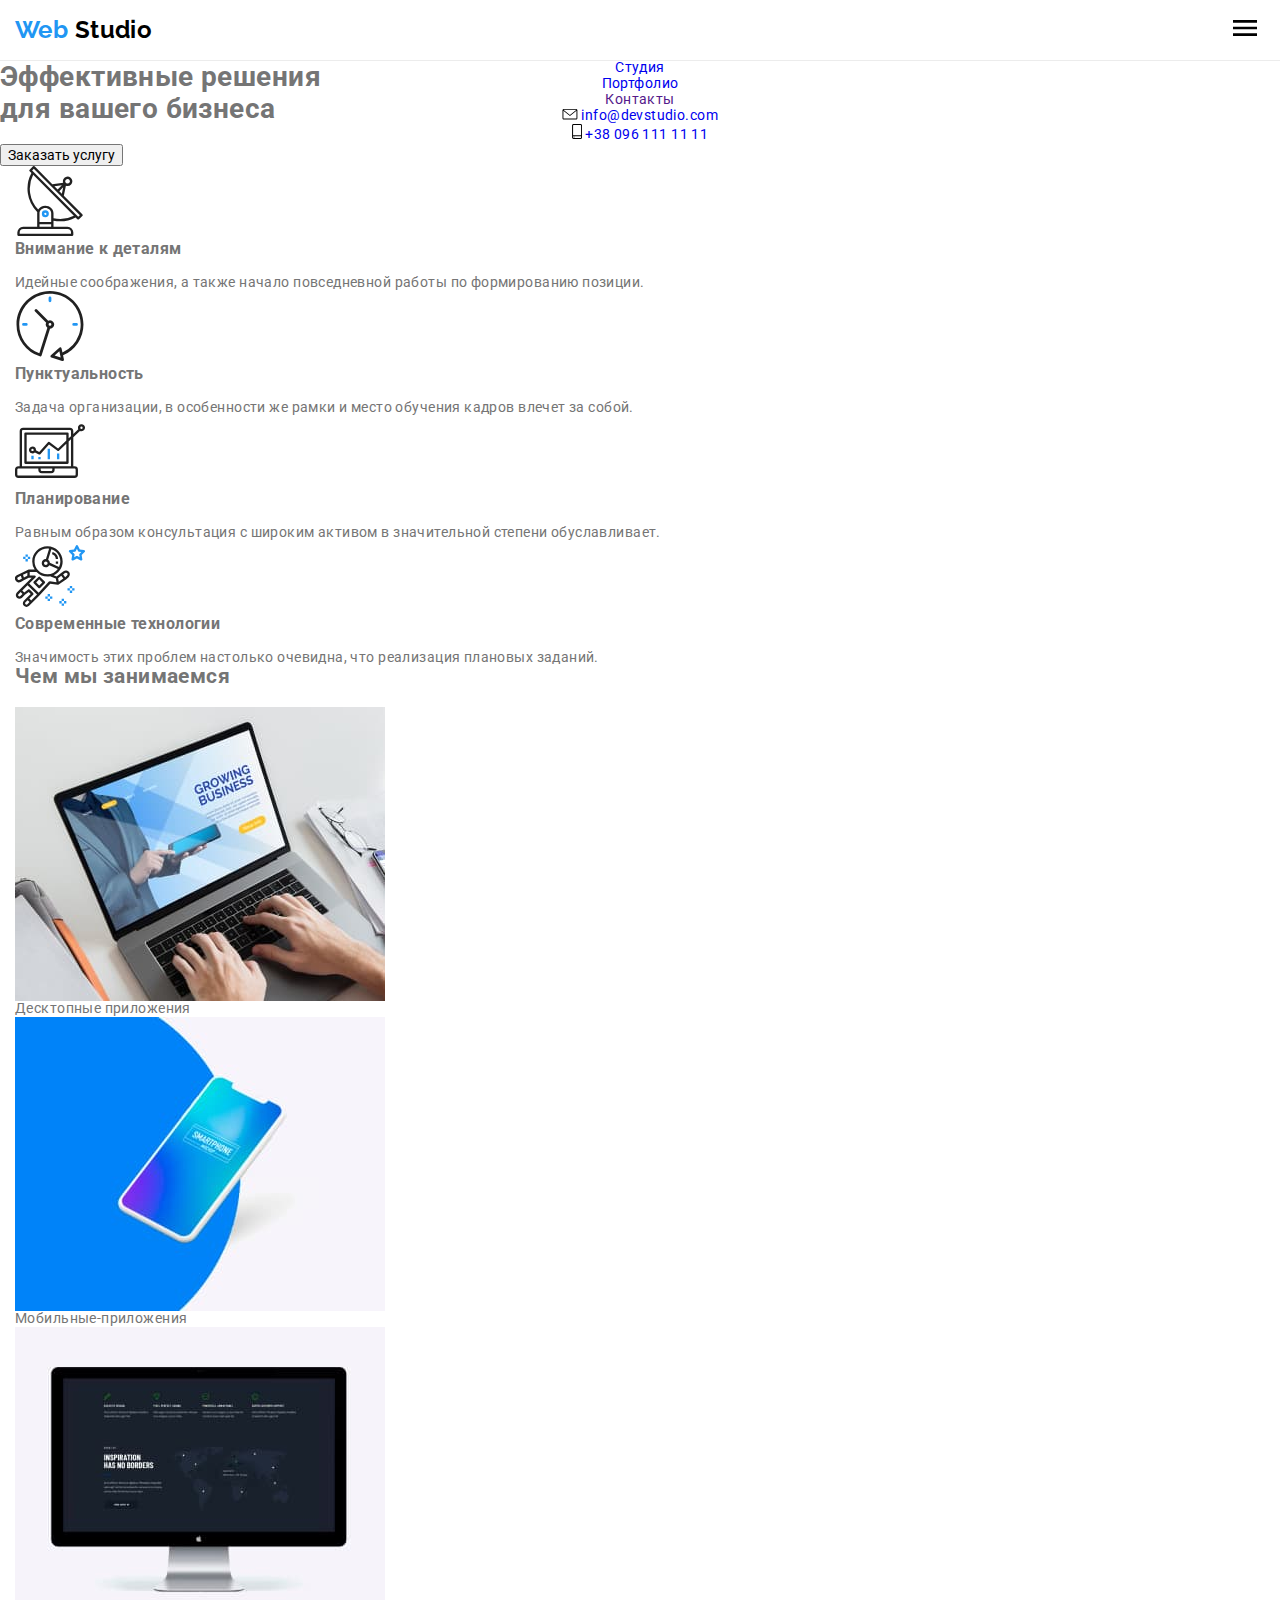
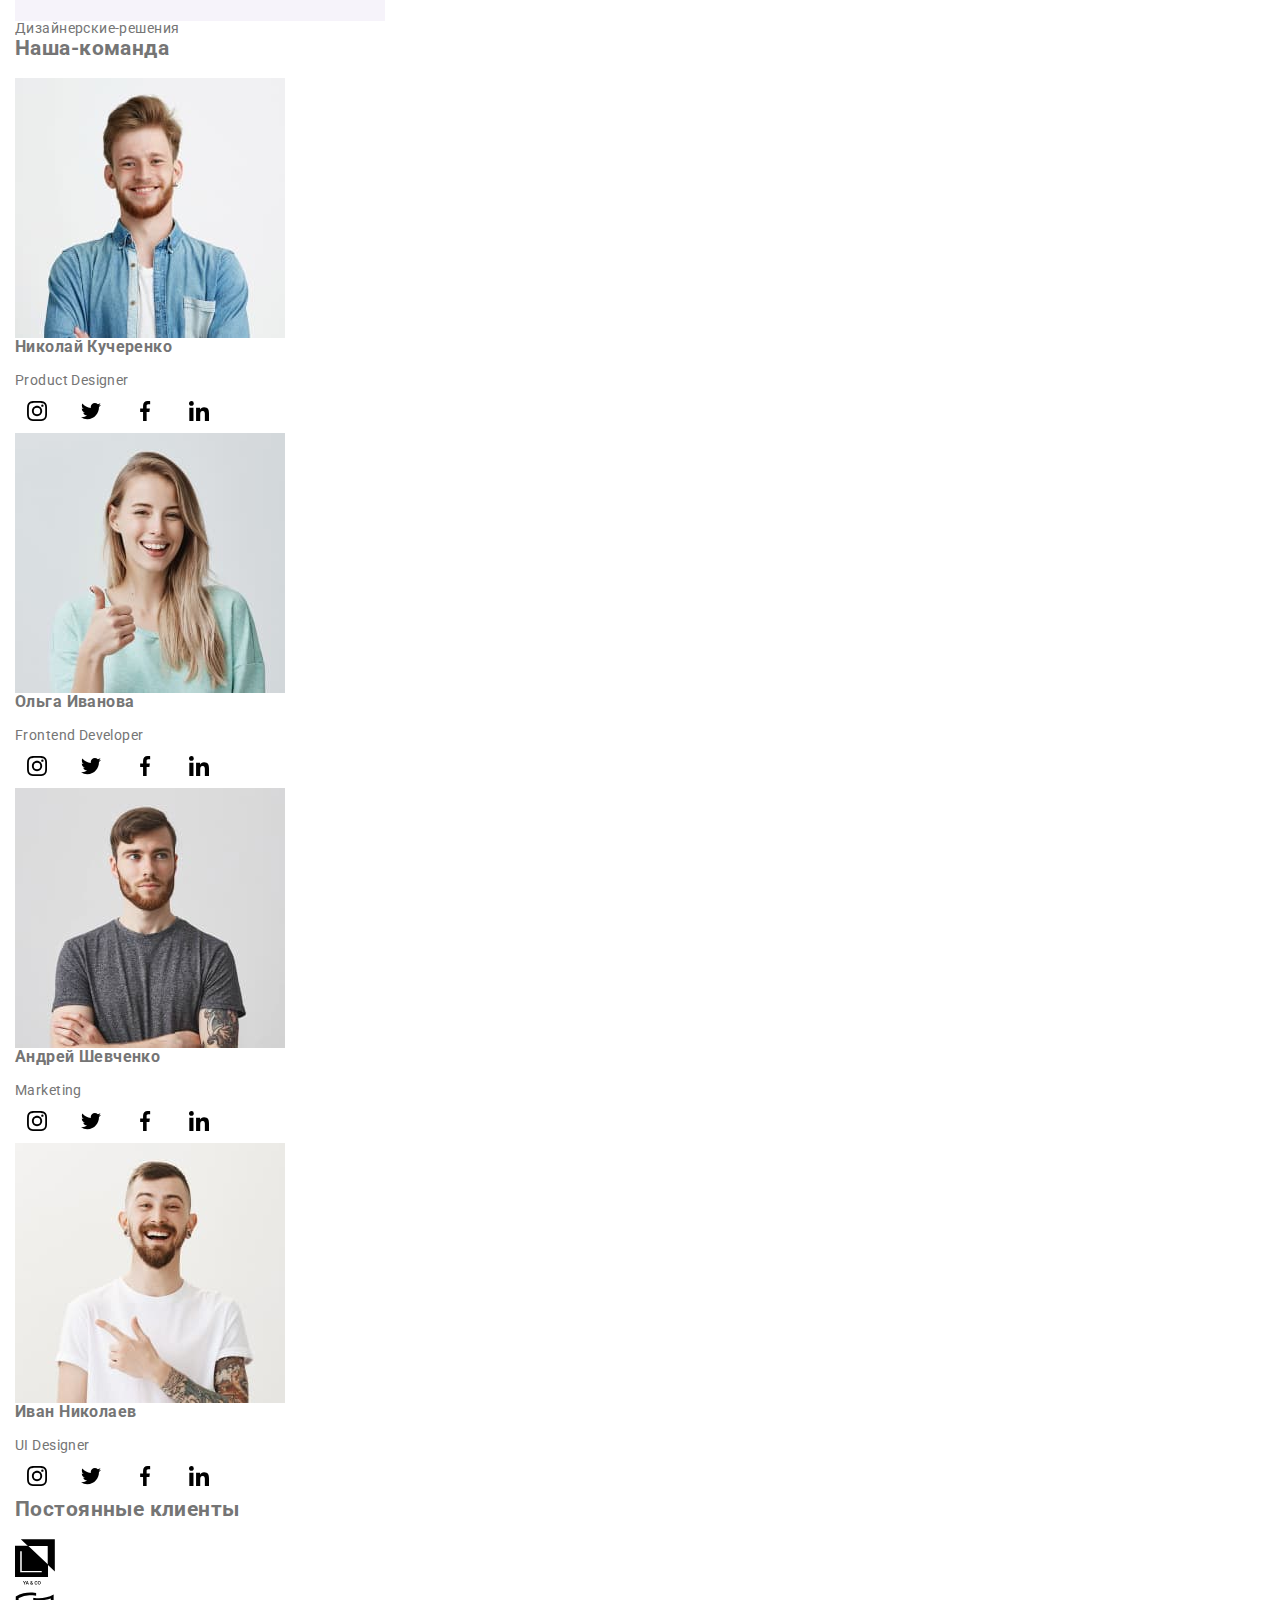
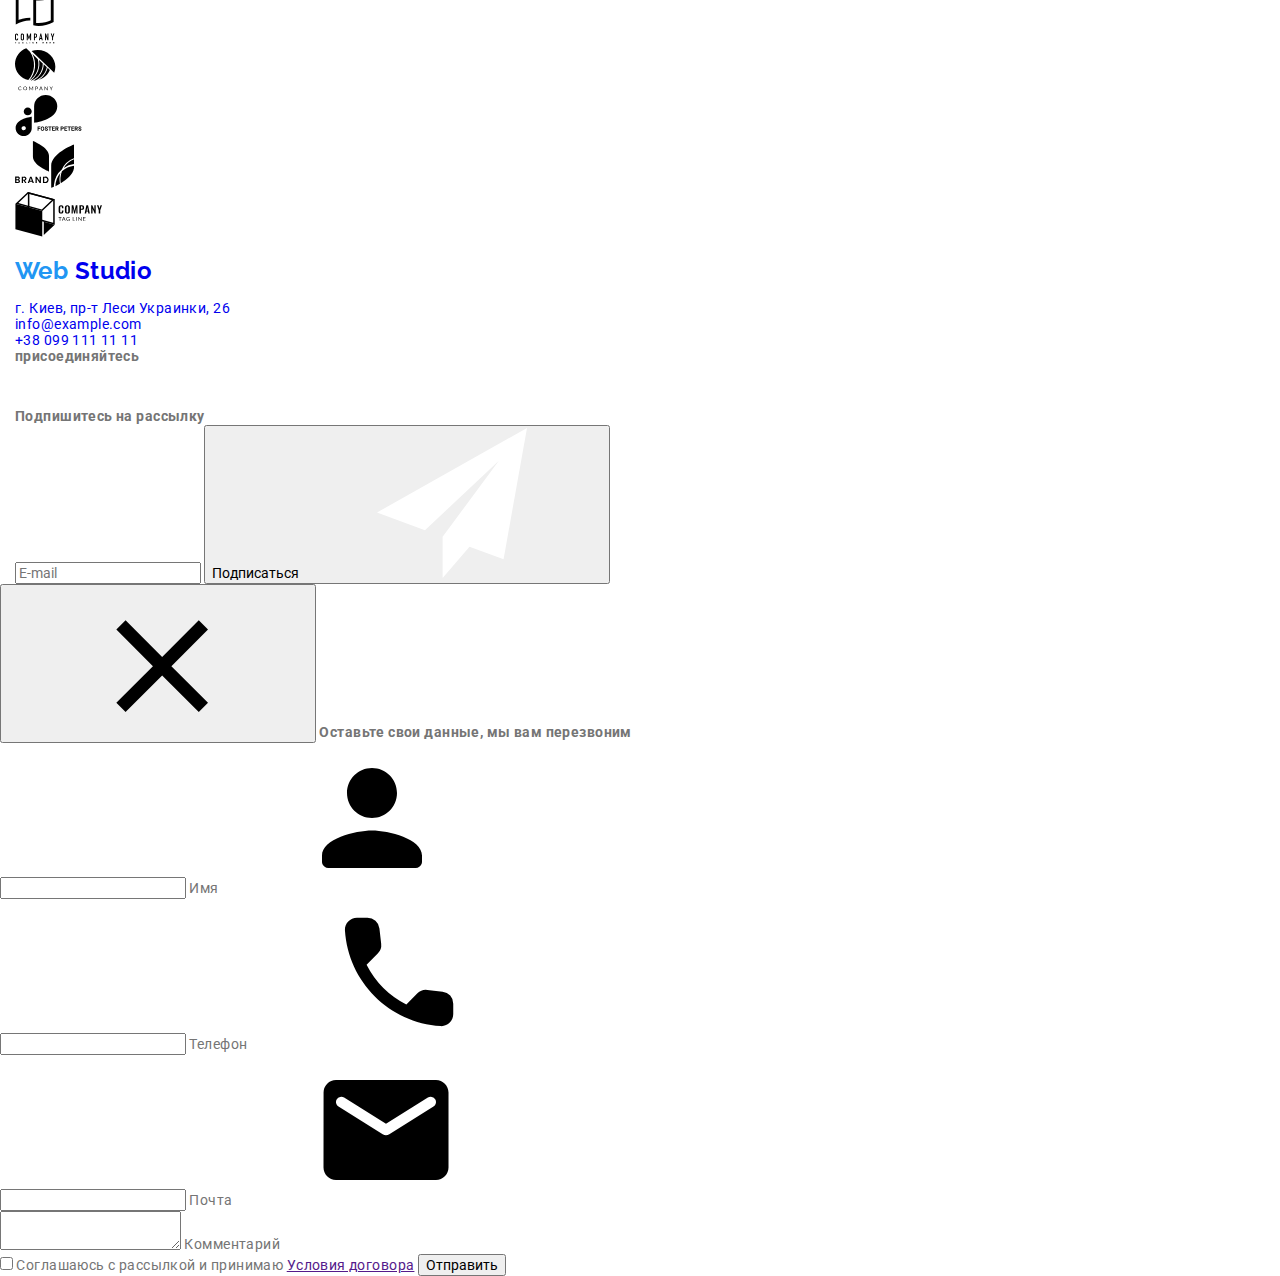
<file: index.html>
<!DOCTYPE html>
<html lang="ru">
  <head>
    <meta charset="UTF-8" />
    <meta name="viewport" content="width=device-width, initial-scale=1.0" />
    <title>Веб Студия</title>
    <link
      href="https://fonts.googleapis.com/css2?family=Raleway:wght@700&family=Roboto:wght@400;500;700;900&display=swap"
      rel="stylesheet"
    />
    <link rel="stylesheet" href="./css/main.min.css" />
  </head>
  <body>
    <!-- шапка-сайту -->
    <header class="header studio">
      <div class="container">
        <a class="logo link" href="./index.html" lang="en">
          <span class="logo-word">Web</span>
          Studio
        </a>

        <button class="header-button" type="button">
          <svg
            width="40"
            height="40"
            aria-label="Переключатель мобильного меню"
          >
            <use class="button-menu" href="./img/sprite.svg#icon-menu"></use>
            <use class="button-cross" href="./img/sprite.svg#icon-close"></use>
          </svg>
        </button>

        <div class="menu-container">
          <nav class="header-navigation">
            <ul class="navigation-list list">
              <li class="navigation-list-item">
                <a class="navigation-link link active" href="./index.html"
                  >Студия</a
                >
              </li>
              <li class="navigation-list-item">
                <a class="navigation-link link" href="./portfolio.html"
                  >Портфолио</a
                >
              </li>
              <li class="navigation-list-item">
                <a class="navigation-link link" href="">Контакты</a>
              </li>
            </ul>
          </nav>

          <address class="contacts address">
            <ul class="contacts-list list">
              <li class="contacts-list-item">
                <a
                  class="contacts-list-item-link link"
                  href="mailto:info@devstudio.com"
                >
                  <svg class="contacts-svg" width="16" height="11.2">
                    <use href="./img/sprite.svg#icon-envelope"></use>
                  </svg>
                  info@devstudio.com
                </a>
              </li>
              <li class="contacts-list-item list">
                <a
                  class="contacts-list-item-link link"
                  href="tel:+380961111111"
                >
                  <svg class="contacts-svg" width="10" height="15">
                    <use href="./img/sprite.svg#icon-smartphone"></use>
                  </svg>
                  +38 096 111 11 11
                </a>
              </li>
            </ul>
          </address>
        </div>
      </div>
    </header>

    <!-- Герой -->
    <main>
      <!-- секція-герой -->
      <section class="hero">
        <h1 class="hero-title title">
          Эффективные решения<br />
          для вашего бизнеса
        </h1>
        <button class="hero-btn button" data-modal-open>Заказать услугу</button>
      </section>
      <!-- особливості -->
      <section class="features section">
        <div class="container">
          <h2 hidden>Наши особенности</h2>
          <ul class="features-list list">
            <li class="features-list-item">
              <div class="features-svg-wrapper">
                <svg width="70" height="70">
                  <use href="./img/sprite.svg#icon-antenna"></use>
                </svg>
              </div>
              <h3 class="features-title title">Внимание к деталям</h3>
              <p class="features-desc desc">
                Идейные соображения, а также начало повседневной работы по
                формированию позиции.
              </p>
            </li>
            <li class="features-list-item">
              <div class="features-svg-wrapper">
                <svg width="70" height="70">
                  <use href="./img/sprite.svg#icon-clock"></use>
                </svg>
              </div>
              <h3 class="features-title title">Пунктуальность</h3>
              <p class="features-desc desc">
                Задача организации, в особенности же рамки и место обучения
                кадров влечет за собой.
              </p>
            </li>
            <li class="features-list-item">
              <div class="features-svg-wrapper">
                <svg width="70" height="70">
                  <use href="./img/sprite.svg#icon-diagram"></use>
                </svg>
              </div>
              <h3 class="features-title title">Планирование</h3>
              <p class="features-desc desc">
                Равным образом консультация с широким активом в значительной
                степени обуславливает.
              </p>
            </li>
            <li class="features-list-item">
              <div class="features-svg-wrapper">
                <svg width="70" height="70">
                  <use href="./img/sprite.svg#icon-astronaut"></use>
                </svg>
              </div>
              <h3 class="features-title title">Современные технологии</h3>
              <p class="features-desc desc">
                Значимость этих проблем настолько очевидна, что реализация
                плановых заданий.
              </p>
            </li>
          </ul>
        </div>
      </section>

      <!-- Чим займаємся -->
      <section class="occupation section">
        <div class="container">
          <h2 class="section-title title">Чем мы занимаемся</h2>
          <ul class="occupation-list list">
            <li class="occupation-list-item">
              <img
                class="img"
                src="./img/features/features-1.jpg"
                alt="человек-роботает-за-нотбуком"
                width="370"
                height="294"
              />
              <p class="occupation-list-item-desc desc">
                Десктопные приложения
              </p>
            </li>
            <li class="occupation-list-item">
              <img
                class="img"
                src="./img/features/features-2.jpg"
                alt="изображение-смартфона"
                width="370"
                height="294"
              />
              <p class="occupation-list-item-desc desc">Мобильные-приложения</p>
            </li>
            <li class="occupation-list-item">
              <img
                class="img"
                src="./img/features/features-3.jpg"
                alt="монытор-комп'ютера"
                width="370"
                height="294"
              />
              <p class="occupation-list-item-desc desc">Дизайнерские-решения</p>
            </li>
          </ul>
        </div>
      </section>

      <!-- Команда -->
      <section class="our-team section">
        <div class="container">
          <h2 class="section-title title">Наша-команда</h2>
          <ul class="our-team-list list">
            <li class="our-team-list-item">
              <img
                class="avatar img"
                src="./img/team/teamate-1.jpg"
                alt="Участник-1"
                width="270"
                height="260"
              />
              <h3 class="teammate-name title">Николай Кучеренко</h3>
              <p class="teammate-profession desc" lang="en">Product Designer</p>
              <div class="teammate-social-wrapper">
                <ul class="social-links-list list">
                  <li class="social-links-list-item">
                    <a
                      class="social-link link"
                      href=""
                      aria-label="иконка-инстаграма"
                      ><svg class="social-link-svg" width="20" height="20">
                        <use href="./img/sprite.svg#icon-instagram"></use>
                      </svg>
                    </a>
                  </li>
                  <li class="social-links-list-item">
                    <a
                      class="social-link link"
                      href=""
                      aria-label="иконка-твиттера"
                      ><svg class="social-link-svg" width="20" height="20">
                        <use href="./img/sprite.svg#icon-twitter"></use>
                      </svg>
                    </a>
                  </li>
                  <li class="social-links-list-item">
                    <a
                      class="social-link link"
                      href=""
                      aria-label="иконка-фейсбука"
                      ><svg class="social-link-svg" width="20" height="20">
                        <use href="./img/sprite.svg#icon-facebook"></use>
                      </svg>
                    </a>
                  </li>
                  <li class="social-links-list-item">
                    <a
                      class="social-link link"
                      href=""
                      aria-label="иконка-линкедина"
                      ><svg class="social-link-svg" width="20" height="20">
                        <use href="./img/sprite.svg#icon-linkedin"></use>
                      </svg>
                    </a>
                  </li>
                </ul>
              </div>
            </li>
            <li class="our-team-list-item">
              <img
                class="avatar img"
                src="./img/team/teamate-2.jpg"
                alt="Участник-2"
                width="270"
                height="260"
              />
              <h3 class="teammate-name title">Ольга Иванова</h3>
              <p class="teammate-profession desc" lang="en">
                Frontend Developer
              </p>
              <div class="teammate-social-wrapper">
                <ul class="social-links-list list">
                  <li class="social-links-list-item">
                    <a
                      class="social-link link"
                      href=""
                      aria-label="иконка-инстаграма"
                      ><svg class="social-link-svg" width="20" height="20">
                        <use href="./img/sprite.svg#icon-instagram"></use>
                      </svg>
                    </a>
                  </li>
                  <li class="social-links-list-item">
                    <a
                      class="social-link link"
                      href=""
                      aria-label="иконка-твиттера"
                      ><svg class="social-link-svg" width="20" height="20">
                        <use href="./img/sprite.svg#icon-twitter"></use>
                      </svg>
                    </a>
                  </li>
                  <li class="social-links-list-item">
                    <a
                      class="social-link link"
                      href=""
                      aria-label="иконка-фейсбука"
                      ><svg class="social-link-svg" width="20" height="20">
                        <use href="./img/sprite.svg#icon-facebook"></use>
                      </svg>
                    </a>
                  </li>
                  <li class="social-links-list-item">
                    <a
                      class="social-link link"
                      href=""
                      aria-label="иконка-линкедина"
                      ><svg class="social-link-svg" width="20" height="20">
                        <use href="./img/sprite.svg#icon-linkedin"></use>
                      </svg>
                    </a>
                  </li>
                </ul>
              </div>
            </li>
            <li class="our-team-list-item">
              <img
                class="avatar img"
                src="./img/team/teamate-3.jpg"
                alt="Участник-3"
                width="270"
                height="260"
              />
              <h3 class="teammate-name title">Андрей Шевченко</h3>
              <p class="teammate-profession desc" lang="en">Marketing</p>
              <div class="teammate-social-wrapper">
                <ul class="social-links-list list">
                  <li class="social-links-list-item">
                    <a
                      class="social-link link"
                      href=""
                      aria-label="иконка-инстаграма"
                      ><svg class="social-link-svg" width="20" height="20">
                        <use href="./img/sprite.svg#icon-instagram"></use>
                      </svg>
                    </a>
                  </li>
                  <li class="social-links-list-item">
                    <a
                      class="social-link link"
                      href=""
                      aria-label="иконка-твиттера"
                      ><svg class="social-link-svg" width="20" height="20">
                        <use href="./img/sprite.svg#icon-twitter"></use>
                      </svg>
                    </a>
                  </li>
                  <li class="social-links-list-item">
                    <a
                      class="social-link link"
                      href=""
                      aria-label="иконка-фейсбука"
                      ><svg class="social-link-svg" width="20" height="20">
                        <use href="./img/sprite.svg#icon-facebook"></use>
                      </svg>
                    </a>
                  </li>
                  <li class="social-links-list-item">
                    <a
                      class="social-link link"
                      href=""
                      aria-label="иконка-линкедина"
                      ><svg class="social-link-svg" width="20" height="20">
                        <use href="./img/sprite.svg#icon-linkedin"></use>
                      </svg>
                    </a>
                  </li>
                </ul>
              </div>
            </li>
            <li class="our-team-list-item">
              <img
                class="avatar img"
                src="./img/team/teamate-4.jpg"
                alt="Участник-4"
                width="270"
                height="260"
              />
              <h3 class="teammate-name title">Иван Николаев</h3>
              <p class="teammate-profession desc" lang="en">UI Designer</p>
              <div class="teammate-social-wrapper">
                <ul class="social-links-list list">
                  <li class="social-links-list-item">
                    <a
                      class="social-link link"
                      href=""
                      aria-label="иконка-инстаграма"
                      ><svg class="social-link-svg" width="20" height="20">
                        <use href="./img/sprite.svg#icon-instagram"></use>
                      </svg>
                    </a>
                  </li>
                  <li class="social-links-list-item">
                    <a
                      class="social-link link"
                      href=""
                      aria-label="иконка-твиттера"
                      ><svg class="social-link-svg" width="20" height="20">
                        <use href="./img/sprite.svg#icon-twitter"></use>
                      </svg>
                    </a>
                  </li>
                  <li class="social-links-list-item">
                    <a
                      class="social-link link"
                      href=""
                      aria-label="иконка-фейсбука"
                      ><svg class="social-link-svg" width="20" height="20">
                        <use href="./img/sprite.svg#icon-facebook"></use>
                      </svg>
                    </a>
                  </li>
                  <li class="social-links-list-item">
                    <a
                      class="social-link link"
                      href=""
                      aria-label="иконка-линкедина"
                      ><svg class="social-link-svg" width="20" height="20">
                        <use href="./img/sprite.svg#icon-linkedin"></use>
                      </svg>
                    </a>
                  </li>
                </ul>
              </div>
            </li>
          </ul>
        </div>
      </section>

      <!-- Постійні клієнти -->
      <section class="clients section">
        <div class="container">
          <h2 class="section-title title">Постоянные клиенты</h2>
          <ul class="clients-list list">
            <li class="clients-list-item">
              <a
                class="clients-list-item-link link"
                href=""
                aria-label="логотип клиента-1"
              >
                <svg class="clients-svg" width="44" height="49">
                  <use href="./img/sprite.svg#icon-company-1"></use>
                </svg>
              </a>
            </li>
            <li class="clients-list-item">
              <a
                class="clients-list-item-link link"
                href=""
                aria-label="логотип клиента-2"
              >
                <svg class="clients-svg" width="40" height="52">
                  <use href="./img/sprite.svg#icon-company-2"></use>
                </svg>
              </a>
            </li>
            <li class="clients-list-item">
              <a
                class="clients-list-item-link link"
                href=""
                aria-label="логотип клиента-3"
              >
                <svg class="clients-svg" width="41" height="43">
                  <use href="./img/sprite.svg#icon-company-3"></use>
                </svg>
              </a>
            </li>
            <li class="clients-list-item">
              <a
                class="clients-list-item-link link"
                href=""
                aria-label="логотип клиента-4"
              >
                <svg class="clients-svg" width="80" height="42">
                  <use href="./img/sprite.svg#icon-company-4"></use>
                </svg>
              </a>
            </li>
            <li class="clients-list-item">
              <a
                class="clients-list-item-link link"
                href=""
                aria-label="логотип клиента-5"
              >
                <svg class="clients-svg" width="59" height="47">
                  <use href="./img/sprite.svg#icon-company-5"></use>
                </svg>
              </a>
            </li>
            <li class="clients-list-item">
              <a
                class="clients-list-item-link link"
                href=""
                aria-label="логотип клиента-6"
              >
                <svg class="clients-svg" width="88" height="45">
                  <use href="./img/sprite.svg#icon-company-6"></use>
                </svg>
              </a>
            </li>
          </ul>
        </div>
      </section>
    </main>

    <!-- Підвал -->
    <footer class="footer">
      <div class="container">
        <div class="address-wrapper">
          <a class="logo link" href="./index.html" lang="en">
            <span class="logo-word">Web</span> Studio</a
          >
          <address class="footer-address address">
            <ul class="footer-address-list list">
              <li class="footer-address-list-item">
                <a
                  class="footer-address-link link"
                  href="https://goo.gl/maps/MU3WiRRfkpYuApnx9"
                  target="_blank"
                >
                  г. Киев, пр-т Леси Украинки, 26
                </a>
              </li>
              <li class="footer-address-list-item">
                <a
                  class="footer-contacts-link link"
                  href="mailto:info@example.com"
                >
                  info@example.com
                </a>
              </li>
              <li class="footer-address-list-item">
                <a class="footer-contacts-link link" href="tel:+380991111111">
                  +38 099 111 11 11
                </a>
              </li>
            </ul>
          </address>
        </div>

        <div class="social-links-wrapper">
          <b class="footer-subtitle desc">присоединяйтесь</b>
          <ul class="social-links-list list">
            <li class="social-links-list-item">
              <a class="social-link link" href="" aria-label="иконка инстаграма"
                ><svg width="20" height="20">
                  <use href="./img/sprite.svg#icon-footer-instagram"></use>
                </svg>
              </a>
            </li>
            <li class="social-links-list-item">
              <a class="social-link link" href="" aria-label="иконка твиттера"
                ><svg width="20" height="20">
                  <use href="./img/sprite.svg#icon-footer-twitter"></use>
                </svg>
              </a>
            </li>
            <li class="social-links-list-item">
              <a class="social-link link" href="" aria-label="иконка фейсбука"
                ><svg width="20" height="20">
                  <use href="./img/sprite.svg#icon-footer-facebook"></use>
                </svg>
              </a>
            </li>
            <li class="social-links-list-item">
              <a class="social-link link" href="" aria-label="иконка линкедина"
                ><svg width="20" height="20">
                  <use href="./img/sprite.svg#icon-footer-linkedin"></use>
                </svg>
              </a>
            </li>
          </ul>
        </div>

        <form action="#">
          <b class="footer-subtitle desc">Подпишитесь на рассылку</b>
          <div class="footer-form-fild">
            <input
              class="footer-form-input"
              type="email"
              name="user-email"
              placeholder="E-mail"
            />
            <button class="footer-form-button button" type="submit">
              Подписаться
              <svg class="footer-form-svg">
                <use href="./img/sprite.svg#icon-icon-send"></use>
              </svg>
            </button>
          </div>
        </form>
      </div>
    </footer>

    <div class="backdrop is-hidden" data-modal>
      <form class="modal-form" action="#" autocomplete="off">
        <button class="modal-form-close-button" type="button" data-modal-close>
          <svg class="close-button-svg">
            <use href="./img/sprite.svg#icon-close-button"></use>
          </svg>
        </button>

        <b class="modal-form-title">Оставьте свои данные, мы вам перезвоним</b>

        <div class="modal-form-field">
          <input
            class="modal-form-input"
            type="text"
            id="user-name"
            name="user-name"
            placeholder=" "
            autocomplete="off"
          />
          <label class="modal-form-label" for="user-name">Имя</label>
          <svg class="modal-form-icon">
            <use href="./img/sprite.svg#icon-person-black"></use>
          </svg>
        </div>
        <div class="modal-form-field">
          <input
            class="modal-form-input"
            type="tel"
            id="user-tel"
            name="user-phone"
            placeholder=" "
            autocomplete="off"
          />
          <label class="modal-form-label" for="user-tel">Телефон</label>
          <svg class="modal-form-icon">
            <use href="./img/sprite.svg#icon-phone-black"></use>
          </svg>
        </div>
        <div class="modal-form-field">
          <input
            class="modal-form-input"
            icon-email-black
            type="email"
            id="user-email"
            name="user-email"
            placeholder=" "
            autocomplete="off"
          />
          <label class="modal-form-label" for="user-email">Почта</label>
          <svg class="modal-form-icon">
            <use href="./img/sprite.svg#icon-email-black"></use>
          </svg>
        </div>

        <div class="modal-form-message-wrapper">
          <textarea
            class="modal-form-message"
            id="user-message"
            name="user-message"
            placeholder=" "
          ></textarea>

          <label class="modal-form-message-label" for="user-message"
            >Комментарий</label
          >
        </div>

        <label class="modal-form-option-label">
          <input
            class="modal-form-checkbox"
            type="checkbox"
            name="policy"
            value="accept-policy"
          />
          <span class="modal-form-custom-checkbox"></span>
          <span class="modal-form-option-span"
            >Соглашаюсь с рассылкой и принимаю
            <a href="">Условия договора</a></span
          >
        </label>

        <button class="submit-button button" type="submit">Отправить</button>
      </form>
    </div>

    <script src="./js/modal.js"></script>
  </body>
</html>
</file>
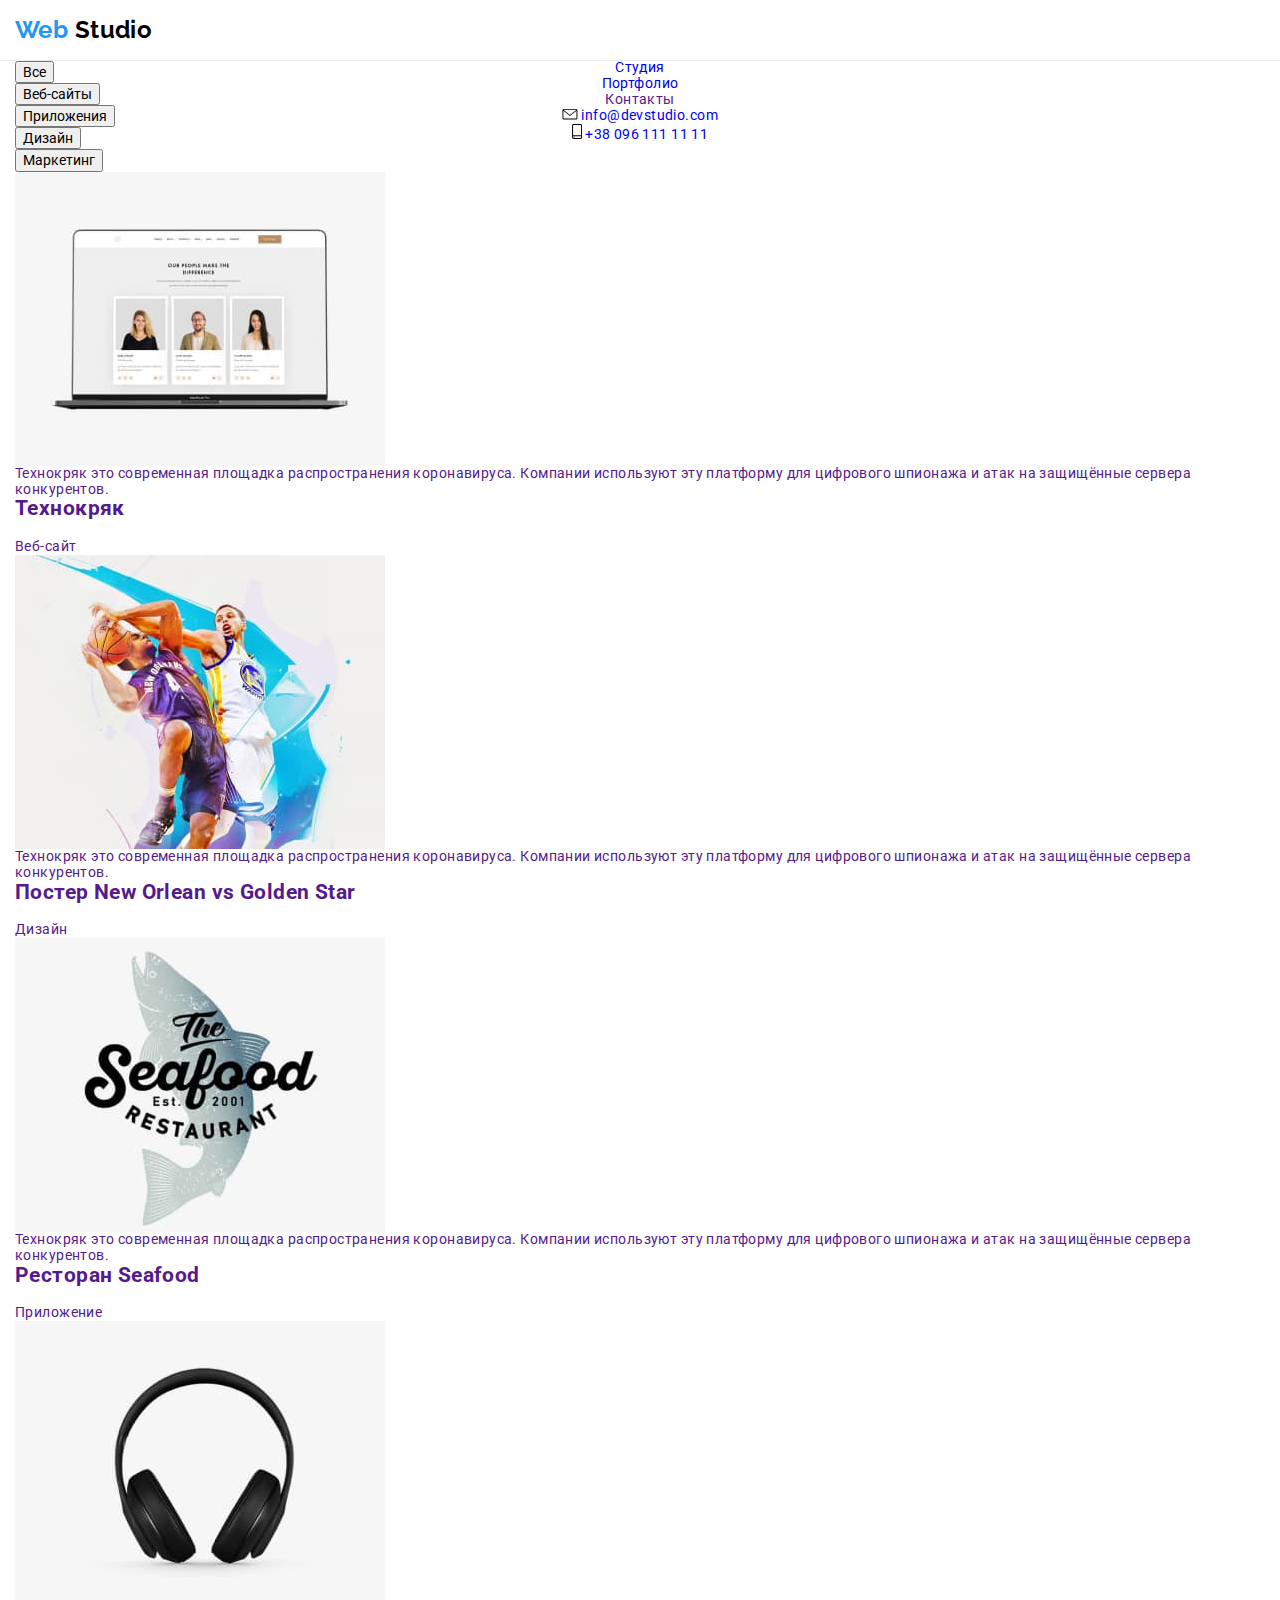
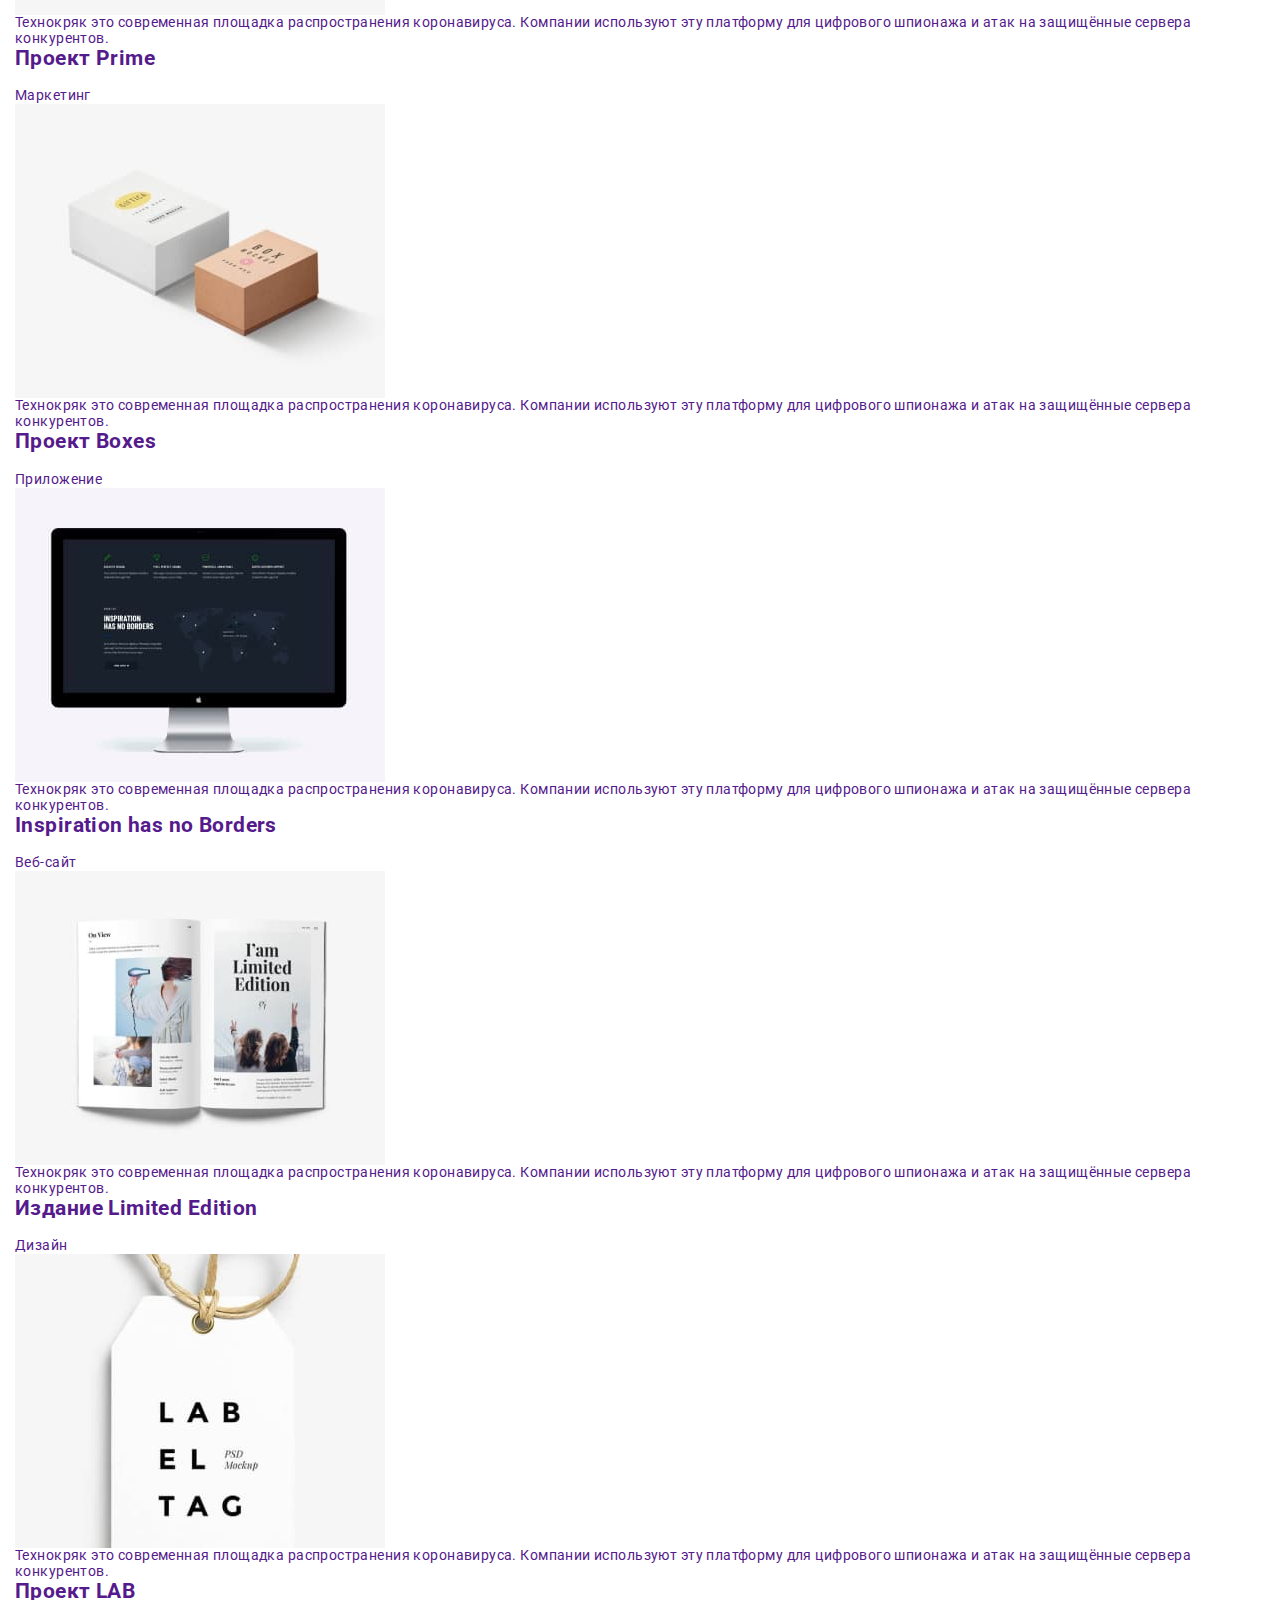
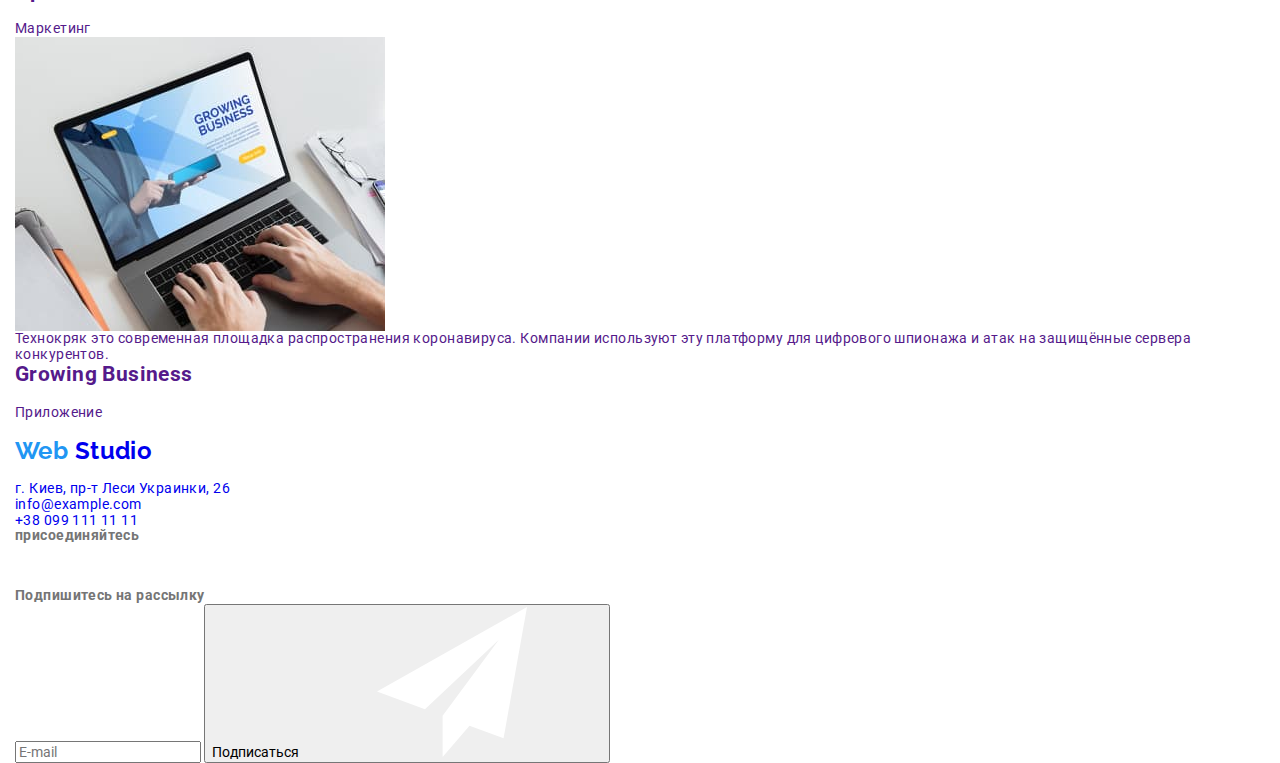
<file: portfolio.html>
<!DOCTYPE html>
<html lang="ru">
  <head>
    <meta charset="UTF-8" />
    <meta name="viewport" content="width=device-width, initial-scale=1.0" />
    <title>Веб Студия</title>
    <link
      href="https://fonts.googleapis.com/css2?family=Raleway:wght@700&family=Roboto:wght@400;500;700;900&display=swap"
      rel="stylesheet"
    />
    <link rel="stylesheet" href="./css/main.min.css" />
  </head>

  <body>
    <!-- шапка-сайту -->
    <header class="header">
      <div class="container">
        <a class="logo link" href="./index.html" lang="en">
          <span class="logo-word">Web</span>
          Studio
        </a>

        <div class="menu-container">
          <nav class="header-navigation">
            <ul class="navigation-list list">
              <li class="navigation-list-item">
                <a class="navigation-link link" href="./index.html">Студия</a>
              </li>
              <li class="navigation-list-item">
                <a class="navigation-link link active" href="./portfolio.html"
                  >Портфолио</a
                >
              </li>
              <li class="navigation-list-item">
                <a class="navigation-link link" href="">Контакты</a>
              </li>
            </ul>
          </nav>

          <address class="contacts address">
            <ul class="contacts-list list">
              <li class="contacts-list-item">
                <a
                  class="contacts-list-item-link link"
                  href="mailto:info@devstudio.com"
                >
                  <svg class="contacts-svg" width="16" height="11.2">
                    <use href="./img/sprite.svg#icon-envelope"></use>
                  </svg>
                  info@devstudio.com
                </a>
              </li>
              <li class="contacts-list-item list">
                <a
                  class="contacts-list-item-link link"
                  href="tel:+380961111111"
                >
                  <svg class="contacts-svg" width="10" height="15">
                    <use href="./img/sprite.svg#icon-smartphone"></use>
                  </svg>
                  +38 096 111 11 11
                </a>
              </li>
            </ul>
          </address>
        </div>
      </div>
    </header>

    <!-- Герой -->
    <main>
      <section class="portfolio section">
        <h1 hidden>Примеры робот</h1>
        <!-- фільтри -->

        <div class="container">
          <ul class="portfolio-filter-list list">
            <li class="portfolio-filter-item">
              <button class="portfolio-filter-button" type="button">Все</button>
            </li>
            <li class="portfolio-filter-item">
              <button class="portfolio-filter-button" type="button">
                Веб-сайты
              </button>
            </li>
            <li class="portfolio-filter-item">
              <button class="portfolio-filter-button" type="button">
                Приложения
              </button>
            </li>
            <li class="portfolio-filter-item">
              <button class="portfolio-filter-button" type="button">
                Дизайн
              </button>
            </li>
            <li class="portfolio-filter-item">
              <button class="portfolio-filter-button" type="button">
                Маркетинг
              </button>
            </li>
          </ul>

          <ul class="portfolio-cards-list list">
            <li class="portfolio-cards-list-item">
              <a class="portfolio-cards-list-link link" href="">
                <div class="portfolio-cards-overlay">
                  <img
                    class="portfolio-img img"
                    src="./img/portfolio/project-1.jpg"
                    alt="Ноутбук-с-изображением-сайта"
                    width="370"
                    height="294"
                  />

                  <p class="portfolio-cards-hover-desc desc">
                    Технокряк это современная площадка распространения
                    коронавируса. Компании используют эту платформу для
                    цифрового шпионажа и атак на защищённые сервера конкурентов.
                  </p>
                </div>
                <div class="cards-description-wrapper">
                  <h2 class="portfolio-cards-subtitle title">
                    Технокряк
                  </h2>
                  <p class="portfolio-cards-desc desc">Веб-сайт</p>
                </div>
              </a>
            </li>
            <li class="portfolio-cards-list-item">
              <a class="portfolio-cards-list-link link" href="">
                <div class="portfolio-cards-overlay">
                  <img
                    class="portfolio-img img"
                    src="./img/portfolio/project-2.jpg"
                    alt="Спортсмены-играют-в-баскетбол"
                    width="370"
                    height="294"
                  />

                  <p class="portfolio-cards-hover-desc desc">
                    Технокряк это современная площадка распространения
                    коронавируса. Компании используют эту платформу для
                    цифрового шпионажа и атак на защищённые сервера конкурентов.
                  </p>
                </div>
                <div class="cards-description-wrapper">
                  <h2 class="portfolio-cards-subtitle title">
                    Постер <span lang="en">New Orlean vs Golden Star</span>
                  </h2>
                  <p class="portfolio-cards-desc desc">Дизайн</p>
                </div>
              </a>
            </li>
            <li class="portfolio-cards-list-item">
              <a class="portfolio-cards-list-link link" href="">
                <div class="portfolio-cards-overlay">
                  <img
                    class="portfolio-img img"
                    src="./img/portfolio/project-3.jpg"
                    alt="Логотип-ресторана"
                    width="370"
                    height="294"
                  />

                  <p class="portfolio-cards-hover-desc desc">
                    Технокряк это современная площадка распространения
                    коронавируса. Компании используют эту платформу для
                    цифрового шпионажа и атак на защищённые сервера конкурентов.
                  </p>
                </div>

                <div class="cards-description-wrapper">
                  <h2 class="portfolio-cards-subtitle title">
                    Ресторан <span lang="en">Seafood</span>
                  </h2>
                  <p class="portfolio-cards-desc desc">Приложение</p>
                </div>
              </a>
            </li>
            <li class="portfolio-cards-list-item">
              <a class="portfolio-cards-list-link link" href="">
                <div class="portfolio-cards-overlay">
                  <img
                    class="portfolio-img img"
                    src="./img/portfolio/project-4.jpg"
                    alt="Наушники"
                    width="370"
                    height="294"
                  />

                  <p class="portfolio-cards-hover-desc desc">
                    Технокряк это современная площадка распространения
                    коронавируса. Компании используют эту платформу для
                    цифрового шпионажа и атак на защищённые сервера конкурентов.
                  </p>
                </div>

                <div class="cards-description-wrapper">
                  <h2 class="portfolio-cards-subtitle title">
                    Проект <span lang="en">Prime</span>
                  </h2>
                  <p class="portfolio-cards-desc desc">Маркетинг</p>
                </div>
              </a>
            </li>
            <li class="portfolio-cards-list-item">
              <a class="portfolio-cards-list-link link" href="">
                <div class="portfolio-cards-overlay">
                  <img
                    class="portfolio-img img"
                    src="./img/portfolio/project-5.jpg"
                    alt="Две-коробки"
                    width="370"
                    height="294"
                  />

                  <p class="portfolio-cards-hover-desc desc">
                    Технокряк это современная площадка распространения
                    коронавируса. Компании используют эту платформу для
                    цифрового шпионажа и атак на защищённые сервера конкурентов.
                  </p>
                </div>

                <div class="cards-description-wrapper">
                  <h2 class="portfolio-cards-subtitle title">
                    Проект <span lang="en">Boxes</span>
                  </h2>
                  <p class="portfolio-cards-desc desc">Приложение</p>
                </div>
              </a>
            </li>
            <li class="portfolio-cards-list-item">
              <a class="portfolio-cards-list-link link" href="">
                <div class="portfolio-cards-overlay">
                  <img
                    class="portfolio-img img"
                    src="./img/portfolio/project-6.jpg"
                    alt="Монитор-комп'ютера"
                    width="370"
                    height="294"
                  />

                  <p class="portfolio-cards-hover-desc desc">
                    Технокряк это современная площадка распространения
                    коронавируса. Компании используют эту платформу для
                    цифрового шпионажа и атак на защищённые сервера конкурентов.
                  </p>
                </div>

                <div class="cards-description-wrapper">
                  <h2 class="portfolio-cards-subtitle title" lang="en">
                    Inspiration has no Borders
                  </h2>
                  <p class="portfolio-cards-desc desc">Веб-сайт</p>
                </div>
              </a>
            </li>
            <li class="portfolio-cards-list-item">
              <a class="portfolio-cards-list-link link" href="">
                <div class="portfolio-cards-overlay">
                  <img
                    class="portfolio-img img"
                    src="./img/portfolio/project-7.jpg"
                    alt="Открытая-книга"
                    width="370"
                    height="294"
                  />

                  <p class="portfolio-cards-hover-desc desc">
                    Технокряк это современная площадка распространения
                    коронавируса. Компании используют эту платформу для
                    цифрового шпионажа и атак на защищённые сервера конкурентов.
                  </p>
                </div>

                <div class="cards-description-wrapper">
                  <h2 class="portfolio-cards-subtitle title">
                    Издание <span lang="en">Limited Edition</span>
                  </h2>
                  <p class="portfolio-cards-desc desc">Дизайн</p>
                </div>
              </a>
            </li>
            <li class="portfolio-cards-list-item">
              <a class="portfolio-cards-list-link link" href="">
                <div class="portfolio-cards-overlay">
                  <img
                    class="portfolio-img img"
                    src="./img/portfolio/project-8.jpg"
                    alt="Етикетка-товара"
                    width="370"
                    height="294"
                  />

                  <p class="portfolio-cards-hover-desc desc">
                    Технокряк это современная площадка распространения
                    коронавируса. Компании используют эту платформу для
                    цифрового шпионажа и атак на защищённые сервера конкурентов.
                  </p>
                </div>

                <div class="cards-description-wrapper">
                  <h2 class="portfolio-cards-subtitle title">
                    Проект <span lang="en">LAB</span>
                  </h2>
                  <p class="portfolio-cards-desc desc">Маркетинг</p>
                </div>
              </a>
            </li>
            <li class="portfolio-cards-list-item">
              <a class="portfolio-cards-list-link link" href="">
                <div class="portfolio-cards-overlay">
                  <img
                    class="portfolio-img img"
                    src="./img/portfolio/project-9.jpg"
                    alt="Человек-роботает-за-ноутбуком"
                    width="370"
                    height="294"
                  />

                  <p class="portfolio-cards-hover-desc desc">
                    Технокряк это современная площадка распространения
                    коронавируса. Компании используют эту платформу для
                    цифрового шпионажа и атак на защищённые сервера конкурентов.
                  </p>
                </div>

                <div class="cards-description-wrapper">
                  <h2 class="portfolio-cards-subtitle title" lang="en">
                    Growing Business
                  </h2>
                  <p class="portfolio-cards-desc desc">Приложение</p>
                </div>
              </a>
            </li>
          </ul>
        </div>
      </section>
    </main>

    <!-- Підвал -->
    <footer class="footer">
      <div class="container">
        <div class="address-wrapper">
          <a class="logo link" href="./index.html" lang="en">
            <span class="logo-word">Web</span> Studio</a
          >
          <address class="footer-address address">
            <ul class="footer-address-list list">
              <li class="footer-address-list-item">
                <a
                  class="footer-address-link link"
                  href="https://goo.gl/maps/MU3WiRRfkpYuApnx9"
                  target="_blank"
                >
                  г. Киев, пр-т Леси Украинки, 26
                </a>
              </li>
              <li class="footer-address-list-item">
                <a
                  class="footer-contacts-link link"
                  href="mailto:info@example.com"
                >
                  info@example.com
                </a>
              </li>
              <li class="footer-address-list-item">
                <a class="footer-contacts-link link" href="tel:+380991111111">
                  +38 099 111 11 11
                </a>
              </li>
            </ul>
          </address>
        </div>

        <div class="social-links-wrapper">
          <b class="footer-subtitle desc">присоединяйтесь</b>
          <ul class="social-links-list list">
            <li class="social-links-list-item">
              <a class="social-link link" href="" aria-label="иконка инстаграма"
                ><svg width="20" height="20">
                  <use href="./img/sprite.svg#icon-footer-instagram"></use>
                </svg>
              </a>
            </li>
            <li class="social-links-list-item">
              <a class="social-link link" href="" aria-label="иконка твиттера"
                ><svg width="20" height="20">
                  <use href="./img/sprite.svg#icon-footer-twitter"></use>
                </svg>
              </a>
            </li>
            <li class="social-links-list-item">
              <a class="social-link link" href="" aria-label="иконка фейсбука"
                ><svg width="20" height="20">
                  <use href="./img/sprite.svg#icon-footer-facebook"></use>
                </svg>
              </a>
            </li>
            <li class="social-links-list-item">
              <a class="social-link link" href="" aria-label="иконка линкедина"
                ><svg width="20" height="20">
                  <use href="./img/sprite.svg#icon-footer-linkedin"></use>
                </svg>
              </a>
            </li>
          </ul>
        </div>

        <form action="#">
          <b class="footer-subtitle desc">Подпишитесь на рассылку</b>
          <div class="footer-form-fild">
            <input
              class="footer-form-input"
              type="email"
              name="user-email"
              placeholder="E-mail"
            />
            <button class="footer-form-button button" type="submit">
              Подписаться
              <svg class="footer-form-svg">
                <use href="./img/sprite.svg#icon-icon-send"></use>
              </svg>
            </button>
          </div>
        </form>
      </div>
    </footer>
  </body>
</html>
</file>
<file: css/main.min.css>
/*! normalize.css v8.0.1 | MIT License | github.com/necolas/normalize.css */html{line-height:1.15;-webkit-text-size-adjust:100%}body{margin:0}main{display:block}h1{font-size:2em;margin:0.67em 0}hr{box-sizing:content-box;height:0;overflow:visible}pre{font-family:monospace, monospace;font-size:1em}a{background-color:transparent}abbr[title]{border-bottom:none;text-decoration:underline;text-decoration:underline dotted}b,strong{font-weight:bolder}code,kbd,samp{font-family:monospace, monospace;font-size:1em}small{font-size:80%}sub,sup{font-size:75%;line-height:0;position:relative;vertical-align:baseline}sub{bottom:-0.25em}sup{top:-0.5em}img{border-style:none}button,input,optgroup,select,textarea{font-family:inherit;font-size:100%;line-height:1.15;margin:0}button,input{overflow:visible}button,select{text-transform:none}button,[type='button'],[type='reset'],[type='submit']{-webkit-appearance:button}button::-moz-focus-inner,[type='button']::-moz-focus-inner,[type='reset']::-moz-focus-inner,[type='submit']::-moz-focus-inner{border-style:none;padding:0}button:-moz-focusring,[type='button']:-moz-focusring,[type='reset']:-moz-focusring,[type='submit']:-moz-focusring{outline:1px dotted ButtonText}fieldset{padding:0.35em 0.75em 0.625em}legend{box-sizing:border-box;color:inherit;display:table;max-width:100%;padding:0;white-space:normal}progress{vertical-align:baseline}textarea{overflow:auto}[type='checkbox'],[type='radio']{box-sizing:border-box;padding:0}[type='number']::-webkit-inner-spin-button,[type='number']::-webkit-outer-spin-button{height:auto}[type='search']{-webkit-appearance:textfield;outline-offset:-2px}[type='search']::-webkit-search-decoration{-webkit-appearance:none}::-webkit-file-upload-button{-webkit-appearance:button;font:inherit}details{display:block}summary{display:list-item}template{display:none}[hidden]{display:none}html{box-sizing:border-box}*,*::before,*::after{box-sizing:inherit}body{background-color:#fff;color:#757575;font-family:'Roboto', sans-serif;font-size:14px;line-height:1.14;letter-spacing:0.03em}.address{font-style:normal}.link{text-decoration:none}.list{margin:0;padding:0;list-style:none}.desc{margin-top:0;margin-bottom:0}.title{margin-top:0}.img{display:block;max-width:100%;height:auto}:focus{outline:none}.container{padding-left:15px;padding-right:15px}.logo{display:inline-block;font-family:'Raleway', sans-serif;font-weight:700;font-size:24px;line-height:1.17;padding-top:16px;padding-bottom:16px}.logo-word{color:#2196f3}.social-links-list{display:flex}.social-links-list-item:not(:last-child){margin-right:10px}.social-link{display:flex;justify-content:center;align-items:center;transition:background-color 250ms cubic-bezier(0.4, 0, 0.2, 1);width:44px;height:44px;border-radius:50%}.social-link:hover,.social-link:focus{background-color:#2196f3}.header{position:relative;z-index:50;border-bottom:1px solid #ececec}.header>.container{display:flex;align-items:center;justify-content:space-between}.header .logo{color:#000000}.header-button{border:none;padding:0;background-color:transparent}.header-button .button-cross{display:none}.header-button.is-open .button-cross{display:block}.header-button.is-open .button-menu{display:none}.header-button:hover .button-menu,.header-button:focus .button-menu{fill:#2196f3}.menu-container{position:absolute;top:100%;left:0;width:100%;text-align:center}
/*# sourceMappingURL=main.min.css.map */
</file>
